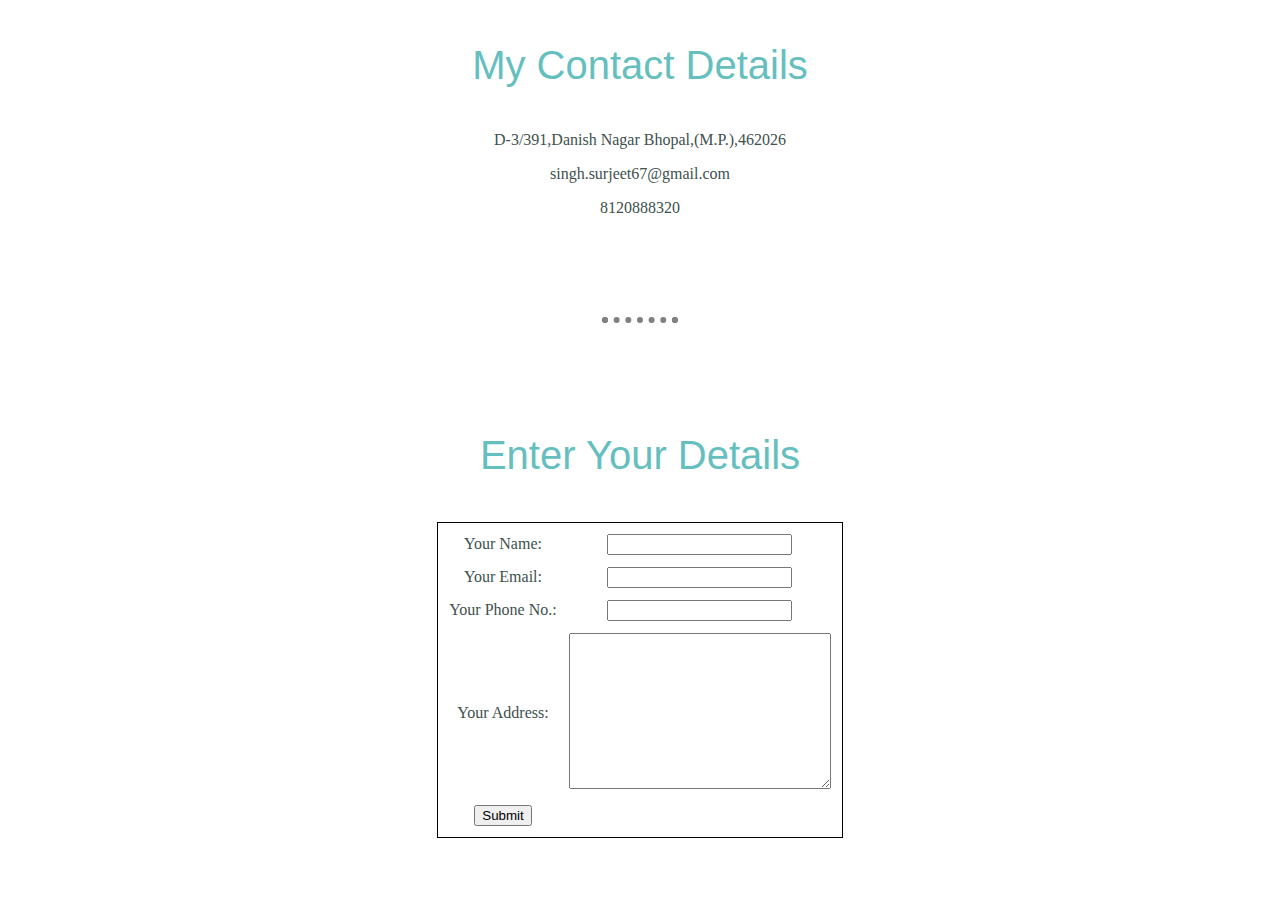
<file: contact-me.html>
<!DOCTYPE html>
<html lang="en">

<head>
    <meta charset="UTF-8">
    <meta http-equiv="X-UA-Compatible" content="IE=edge">
    <meta name="viewport" content="width=device-width, initial-scale=1.0">
    <title>Contact Me</title>
    <link rel="stylesheet" href="css/style.css">
</head>

<body>
    <h2>My Contact Details</h2>
    <p>D-3/391,Danish Nagar Bhopal,(M.P.),462026</p>
    <p>singh.surjeet67@gmail.com</p>
    <p>8120888320</p>
    <hr>
    <h2>Enter Your Details</h2>
    <form action="mailto:singh.surjeet67@gmail.com" method="post" enctype="text/plain">
        <table cellspacing="10">
            <tr>
                <td><label for="">Your Name:</label></td>
                <td><input type="text" name="yourName"></td>
            </tr>
            <tr>
                <td><label for="">Your Email:</label></td>
                <td><input type="email" name="yourEmail"></td>
            </tr>
            <tr>
                <td><label for="">Your Phone No.:</label></td>
                <td> <input type="number" name="yourNumber"><br></td>
            </tr>
            <tr>
                <td> <label for="">Your Address:</label></td>
                <td><textarea name="yourAddress" id="" cols="30" rows="10"></textarea></td>
            </tr>
            <tr><td>  <input type="submit"></td></tr>
        </table>
    </form>
</body>

</html>
</file>
<file: css/style.css>
/* *{
    margin: 0 !important;
} */
body {
    margin: 0px;
    text-align: center;
    font-family: 'Merriweather', serif;
    color: #40514E;
}
a{
    color: #11999E;
    font-family: 'Montserrat', sans-serif;
    margin: 10px 20px;
    text-decoration: none;
}
a:hover{
    color: #EAF6F6;
}
.top-container {
    /* background-color: #E4F9F5; */
    position: relative;
    padding-top: 100px;
    
}
.header-social {
    position: absolute;
    top: 53%;
    left: 50px;
    transform: translateY(-53%);
    /* border: 1px solid rgba(0, 167, 142, 0.21); */
    /* border-radius: 50px; */
    list-style: none;
    box-sizing: border-box;
    display: block;
    list-style-type: disc;
    margin-block-start: 1em;
    margin-block-end: 1em;
    margin-inline-start: 0px;
    margin-inline-end: 0px;
    padding-inline-start: 40px;
    list-style: none;
}
h1 {
    margin-bottom: 0px;
    font-family: 'Sacramento', cursive;
    font-size: 5.62rem;
    color: #66BFBF;
    font-weight:900;
    line-height: 1.7;
}
h2 {
    font-family: 'Montserrat', sans-serif;
    font-size: 2.5rem;
    color: #66BFBF;
    font-weight: normal;
    padding: 10px;
}

h3 {
    font-family: 'Montserrat', sans-serif;
    color: #11999E;
}

.bottom-cloud {
    position: absolute;
    left: 250px;
    bottom: 300px;
    animation-name: translate;
    animation-duration: 10s;
    animation-iteration-count: infinite;
    animation-timing-function: ease-in-out;
}

.top-cloud {
    position: absolute;
    right: 300px;
    top: 50px;
    animation-name: translate;
    animation-duration: 10s;
    animation-iteration-count: infinite;
    animation-timing-function: ease-in-out;
}
.profile-pic{
    position: absolute;
    right: 100px;
    top: 150px;
    width: 350px;
    background-color: black;
    border-radius: 60%;
    /* animation: profile__animate 8s ease-in-out infinite 1s; */
}
.zoom:hover{
    transform: scale(1.4);
}
@keyframes profile__animate{
    0%{
        border-radius: 60% 80% 60% 70%/60% 80% 70% 80%;
    }
    50%{
        border-radius: 80% 60% 70% 60%/50% 60% 80% 60%;
    }
    100%{
        border-radius: 60% 80% 90% 70%/60% 80% 70% 40%;
    }
}

@keyframes translate{
    50%{
        transform: translateX(300px);
    }
}
/* @keyframes translate2{
    50%{
        transform: translateY(30px);
    }
} */
@keyframes popup{
    0%{
        
    }
    100%{

    }
}

.skill{
    width: 200px;
    margin: auto;
}

hr{
    border: 6px dotted;
    border-bottom: none;
    width: 5%;
    margin: 100px auto;
}
.contact-message{
    width: 40%;
    margin: 40px auto 60px;
}
.btn {
    background: #11cdd4;
    background-image: -webkit-linear-gradient(top, #11cdd4, #11999e);
    background-image: -moz-linear-gradient(top, #11cdd4, #11999e);
    background-image: -ms-linear-gradient(top, #11cdd4, #11999e);
    background-image: -o-linear-gradient(top, #11cdd4, #11999e);
    background-image: linear-gradient(to bottom, #11cdd4, #11999e);
    -webkit-border-radius: 8;
    -moz-border-radius: 8;
    border-radius: 8px;
    font-family: 'Montserrat', sans-serif;
    color: #ffffff;
    font-size: 20px;
    padding: 10px 20px 10px 20px;
    text-decoration: none;
  }
  
  .btn:hover {
    background: #30e3cb;
    background-image: -webkit-linear-gradient(top, #30e3cb, #2bc4ad);
    background-image: -moz-linear-gradient(top, #30e3cb, #2bc4ad);
    background-image: -ms-linear-gradient(top, #30e3cb, #2bc4ad);
    background-image: -o-linear-gradient(top, #30e3cb, #2bc4ad);
    background-image: linear-gradient(to bottom, #30e3cb, #2bc4ad);
    text-decoration: none;
  }
  .copyright{
    color: #EAF6F6;
    font-size: .75rem;
    padding: 20px 0px;
  }

/* .about-section,.home-section{
    background-image: url(../images/background-image\ .jpeg);
    background-size: contain;
    opacity: 0.5;
} */
form{
    border: 1px solid black;
    width: fit-content;
    margin: auto;
    text-align: center;
}

@media only screen and (max-width:900px){
    .profile-pic{
        visibility: hidden;
    }
}
</file>
